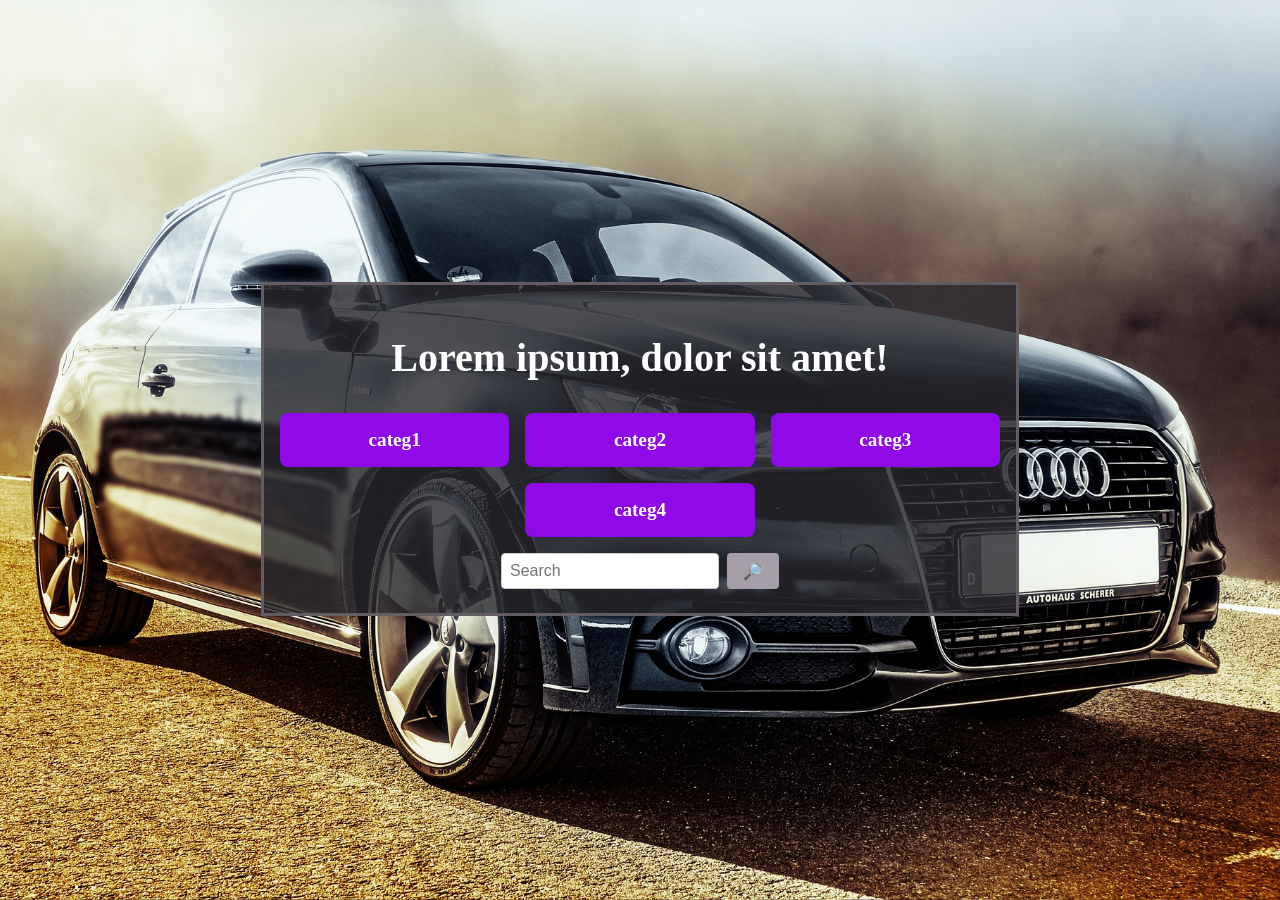
<file: index.html>
<!DOCTYPE html>
<html lang="en">

<head>
    <meta charset="UTF-8">
    <meta name="viewport" content="width=device-width, initial-scale=1.0">
    <link rel="stylesheet" href="cars-style.css">
    <title>Document</title>
</head>

<body>
    <div class="container mx-auto my-auto">
        <h2>Lorem ipsum, dolor sit amet!</h2>
        <div class="grid">
            <a class="btn">categ1</a>
            <a class="btn">categ2</a>
            <a class="btn">categ3</a>
            <a class="btn">categ4</a>
        </div>
        <form action="" class="flex search-form">
            <input class="search-input" type="text" placeholder="Search">
            <button class="search-button" type="submit">🔎</button>
        </form>

    </div>


</body>

</html>
</file>
<file: cars-style.css>
body {
    background-image: url("./img/car.jpg");
    background-size: cover;
    background-position: center;
    background-repeat: no-repeat;
    background-attachment: fixed;
    max-height: 100vh;
    display: grid;
    place-items: center;
    min-height: 98dvh;
}

.container {
    max-width: 1200px;
    width: 100%;
    position: relative;
    background-color: rgba(41, 39, 44, 0.8);
    border: 3px solid rgb(99, 93, 99);
    max-width: 720px;
    justify-content: center;
    color: white;
    padding: 1rem;


}

h2 {
    margin-bottom: 2rem;
    font-size: 2rem;
    font-weight: bold;
}

.mx-auto {
    margin-left: auto;
    margin-right: auto;
}

.my-auto {
    margin-top: auto;
    margin-bottom: auto;
}

.btn {
    display: inline-block;
    padding: 1rem 2rem;
    background-color: rgb(143, 10, 231);
    color: white;
    text-decoration: none;
    border-radius: 0.5rem;
    text-align: center;
    max-width: 300px;
    font-size: 1.2rem;
    font-weight: bold;
}

.grid {
    display: grid;
    gap: 1rem;
}

@media (min-width: 320px) {
    .grid {
        grid-template-columns: repeat(2, 1fr);
    }

    h2 {
        font-size: 2.5rem;
        text-align: center;
    }

}

@media (min-width: 1024px) {
    .grid {
        grid-template-columns: repeat(3, 1fr);
        align-items: center;
        justify-content: center;
    }

    .grid > .btn:nth-child(4) {
        grid-column: 2;
    }

    h2 {
        font-size: 2.5rem;
        text-align: center;
    }

}

@media (min-width: 1400px) {
    .grid {
        grid-template-columns: repeat(4, 1fr);
        
    }
    .grid > .btn:nth-child(4) {
        grid-column: 4;
    }

    h2 {
        font-size: 1.5rem;
        text-align: left;
    }

}

.search-form {
    display: flex;
    justify-content: center;
    margin-bottom: 0.5rem;
    margin-top: 1rem;
    gap: 0.5rem;
}

.search-form input[type="text"] {
    padding: 0.5rem;
    font-size: 1rem;
    border: 1px solid #ccc;
    border-radius: 0.25rem;
    width: 100%;
    max-width: 200px;
}

.search-form button {
    padding: 0.5rem 1rem;
    font-size: 1rem;
    background-color: rgb(165, 158, 168);
    color: white;
    border: none;
    border-radius: 0.25rem;
    cursor: pointer;
}
</file>
